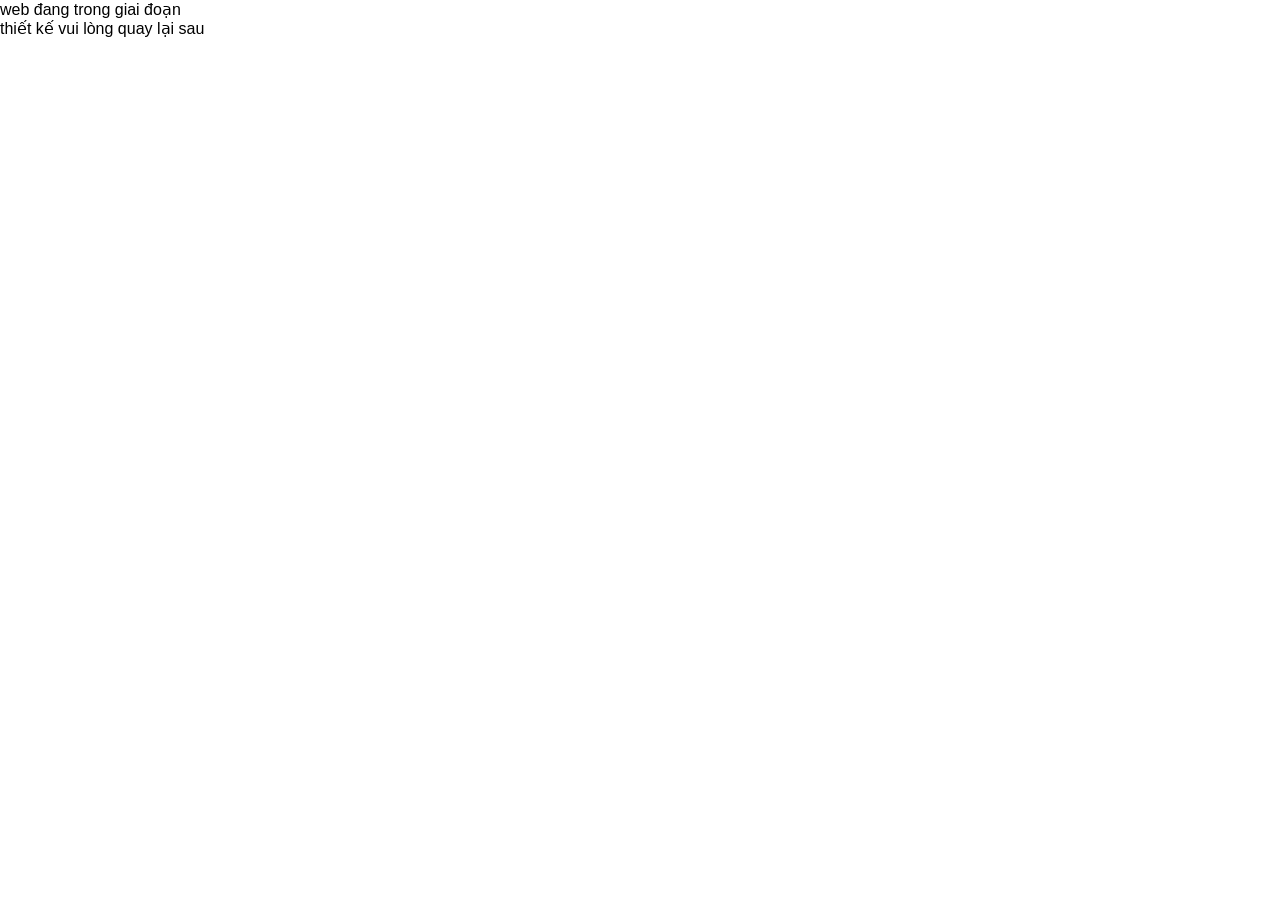
<file: index.html>
<!DOCTYPE html>
<html lang="vi">
<head>
    <meta charset="UTF-8">
    <meta name="viewport" content="width=device-width, initial-scale=1.0">
    <title>8\3</title>
    <link rel="stylesheet" href="style.css">
</head>
<body>
    <div class="main-text">
        web đang trong giai đoạn<br>
        thiết kế vui lòng quay lại sau
    </div>
    <script src="script.js"></script>
</body>
</html>
</file>
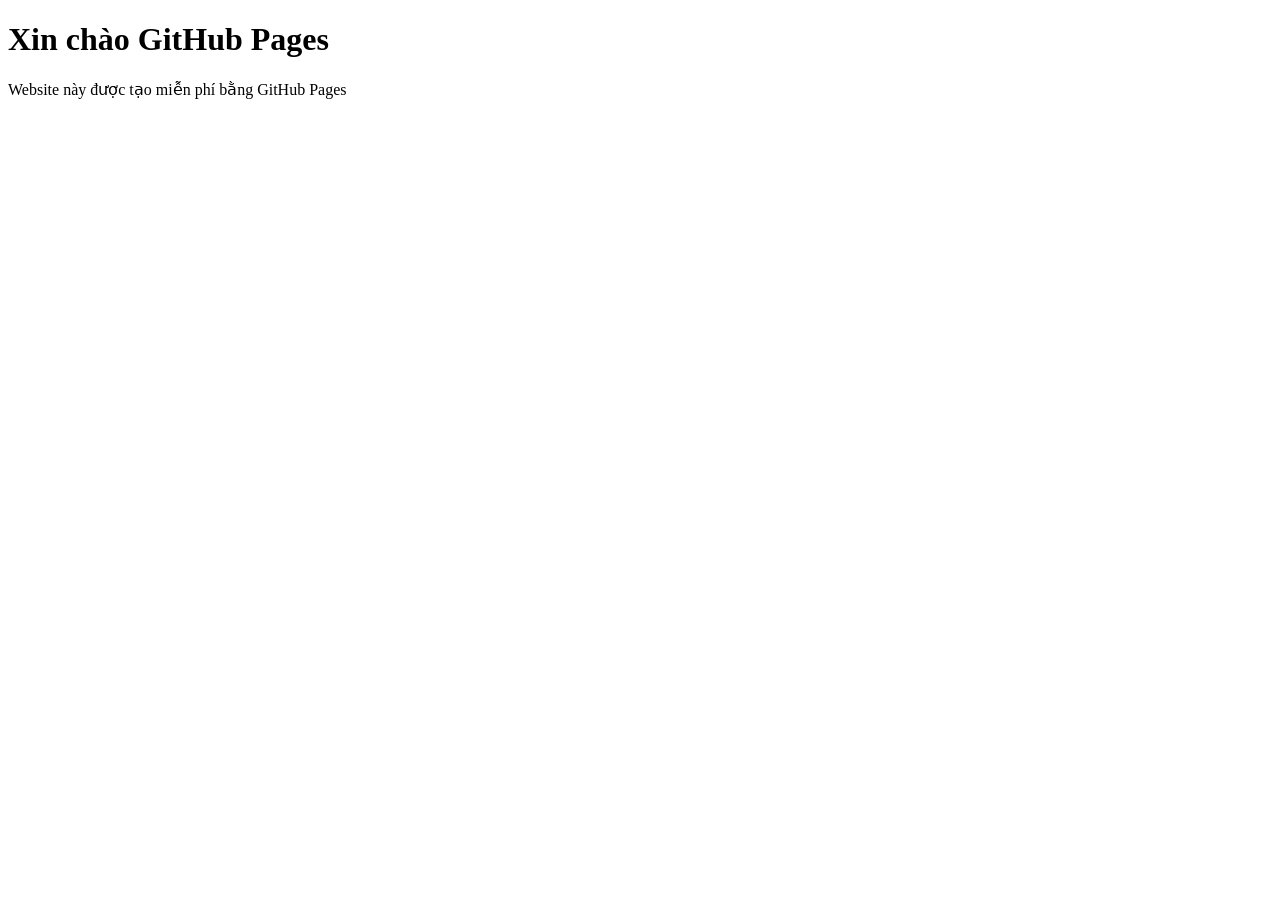
<file: bbb.html>
<!DOCTYPE html>
<html lang="vi">
<head>
  <meta charset="UTF-8">
  <title>Website đầu tiên</title>
</head>
<body>
  <h1>Xin chào GitHub Pages</h1>
  <p>Website này được tạo miễn phí bằng GitHub Pages</p>
</body>
</html>
</file>
<file: style.css>
:root {
  --bg: #ffffff;
  --text: #000000;
}

body.dark {
  --bg: #121212;
  --text: #ffffff;
}

body {
  margin: 0;
  font-family: Arial, sans-serif;
  background: var(--bg);
  color: var(--text);
  transition: 0.3s;
}

/* Loading */
#loading {
  position: fixed;
  inset: 0;
  background: #000;
  color: #fff;
  display: flex;
  align-items: center;
  justify-content: center;
  z-index: 999;
}

/* Header */
header {
  position: fixed;
  width: 100%;
  padding: 10px 20px;
  background: var(--bg);
  box-shadow: 0 2px 5px rgba(0,0,0,0.1);
}

header a,
header button {
  margin-right: 15px;
  text-decoration: none;
  color: var(--text);
  cursor: pointer;
}

/* Section */
section {
  padding: 100px 20px;
  min-height: 100vh;
}

/* Scroll animation */
.box {
  opacity: 0;
  transform: translateY(40px);
  transition: 0.6s;
}

.box.show {
  opacity: 1;
  transform: translateY(0);
}

/* Modal */
.modal {
  display: none;
  position: fixed;
  inset: 0;
  background: rgba(0,0,0,0.5);
  align-items: center;
  justify-content: center;
}

.modal-content {
  background: var(--bg);
  padding: 20px;
  border-radius: 8px;
}

/* Back to top */
#topBtn {
  position: fixed;
  right: 20px;
  bottom: 20px;
  display: none;
  padding: 10px;
  cursor: pointer;
}
</file>
